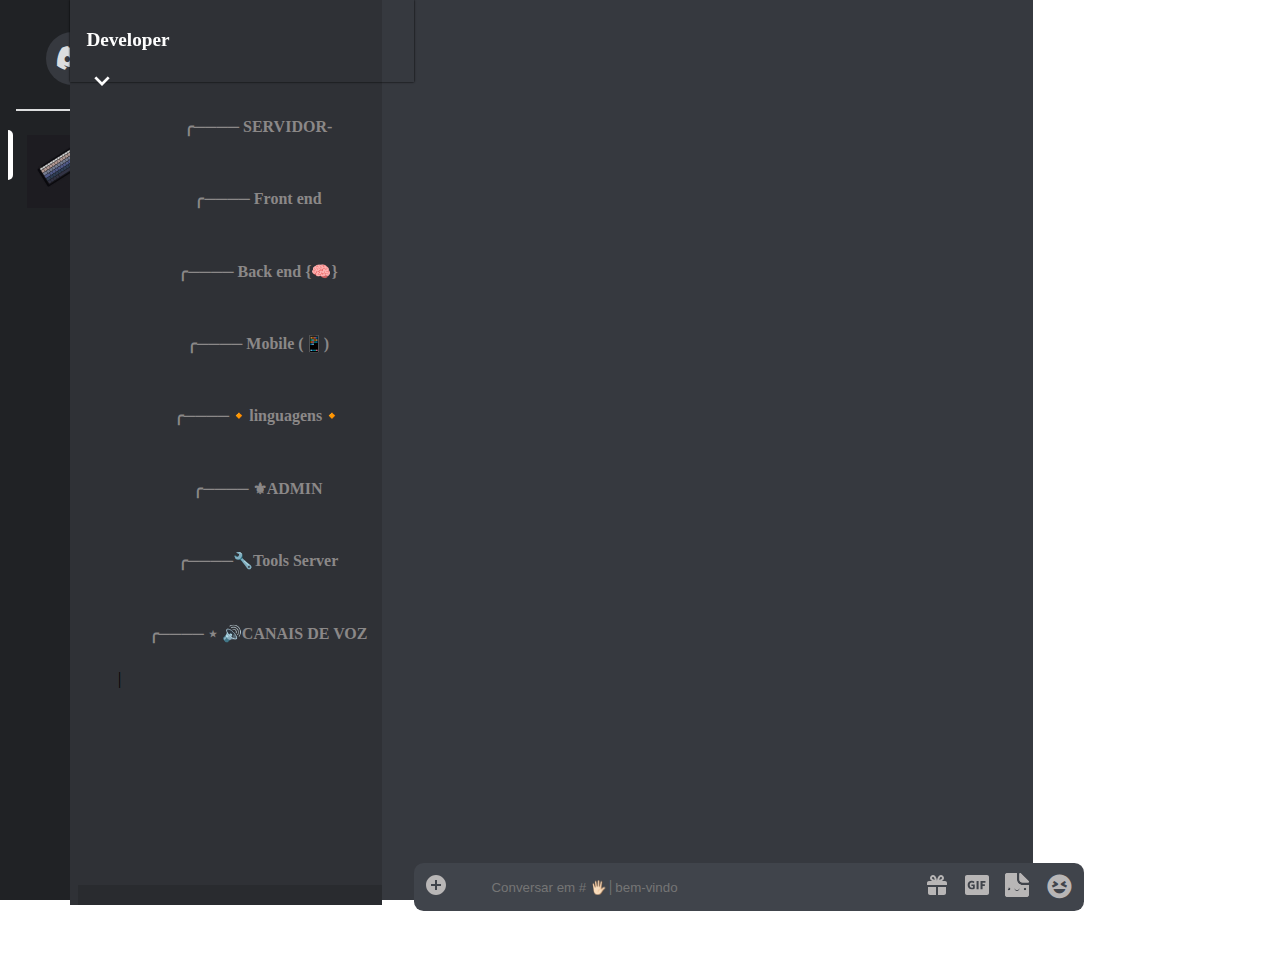
<file: index.html>
<!DOCTYPE html>
<html lang="pt-br">
<head>
    <meta charset="UTF-8">
    <meta http-equiv="X-UA-Compatible" content="IE=edge">
    <meta name="viewport" content="width=device-width, initial-scale=1.0">
    <meta http-equiv="refresh" content="0; url='app/index.html'">
    <title>Redirecionando...</title>
</head>
<body></body>
</html>
</file>
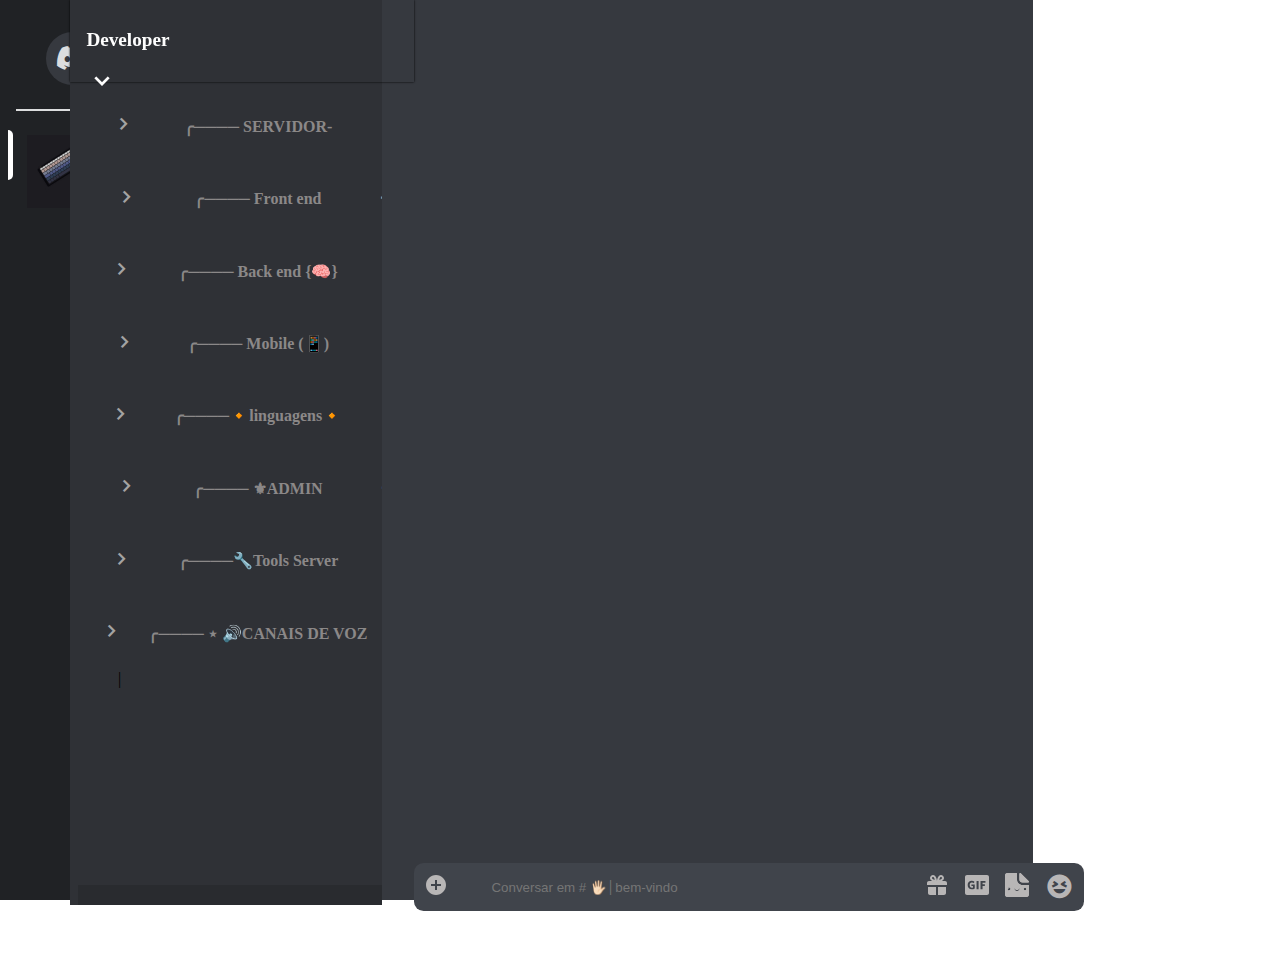
<file: app/index.html>
<!DOCTYPE html>
<html lang="pt-br">
<head>

    <title>Discord | Developer</title>

    <!-- Favicons -->
    <link rel="shortcut icon" href="./src/favicon.ico" type="image/x-icon">

    <!-- Require Meta Tag -->
    <meta charset="UTF-8">
    <meta http-equiv="X-UA-Compatible" content="IE=edge">
    <meta name="viewport" content="width=device-width, initial-scale=1.0">

    <!-- Import BootStrap -->

    <!-- css bootStrap/only -->
    <link href="https://cdn.jsdelivr.net/npm/bootstrap@5.2.0/dist/css/bootstrap.min.css" rel="stylesheet" integrity="sha384-gH2yIJqKdNHPEq0n4Mqa/HGKIhSkIHeL5AyhkYV8i59U5AR6csBvApHHNl/vI1Bx" crossorigin="anonymous">

    <!-- bootstrap icons -->
    <link rel="stylesheet" href="https://cdn.jsdelivr.net/npm/bootstrap-icons@1.9.1/font/bootstrap-icons.css">

    <!-- javascripts bootStrap -->
    <script src="https://cdn.jsdelivr.net/npm/bootstrap@5.2.0/dist/js/bootstrap.bundle.min.js" integrity="sha384-A3rJD856KowSb7dwlZdYEkO39Gagi7vIsF0jrRAoQmDKKtQBHUuLZ9AsSv4jD4Xa" crossorigin="anonymous"></script>

    <!-- boxIcons -->
    <link href='https://unpkg.com/boxicons@2.1.2/css/boxicons.min.css' rel='stylesheet'>

    <!-- Style sheets -->
    <link rel="stylesheet" href="./components/css/styleMain.css">

    <!-- Scripts -->
    <script src="./components/js/sendMsg.js" defer></script>

</head>
<body class="bg-dark">
    <!-- components -->

    <section class="menuLeft">
        <nav class="barVertical">
            <ul class="btnLeft-list">
                <li class="itemsList">
                    <i class='bx bxl-discord-alt'></i>
                </li>
                <hr class="smallbar">
                <li class="itemsList">
                    <div class="datailsWhrite"></div>
                    <img class="rounded-circle" width="70%" src="./src/images/avatar-server-developer.jpg" alt="Developer">
                </li>
            </ul>
        </nav>
    </section>
    <section class="chanellsServer">
        <div class="nameServer d-flex">
            <h1>Developer</h1>
            <i class='bx bx-chevron-down'></i>
        </div>
        <div class="embedCanais">
            <embed src="./components/channels.html" height="100%" width="100%" type="">
        </div>
    </section>
    <section class="chatMain">

        <section class="containerMsg">
            <ul id="containerMsg" class="listMsg"></ul>
        </section>

        <section class="inputChat">
            <div class="contentInput">
            <svg width="24" height="24" viewBox="0 0 24 24"><path class="attachButtonPlus-3IYelE" fill="currentColor" d="M12 2.00098C6.486 2.00098 2 6.48698 2 12.001C2 17.515 6.486 22.001 12 22.001C17.514 22.001 22 17.515 22 12.001C22 6.48698 17.514 2.00098 12 2.00098ZM17 13.001H13V17.001H11V13.001H7V11.001H11V7.00098H13V11.001H17V13.001Z"></path></svg>
            <input spellcheck="false" type="text" name="chat" id="chat" placeholder="Conversar em # 🖐🏻│bem-vindo"> 
            <div class="iconsInput">
                <svg width="24" height="24" aria-hidden="true" role="img" viewBox="0 0 24 24"><path fill="currentColor" fill-rule="evenodd" clip-rule="evenodd" d="M16.886 7.999H20C21.104 7.999 22 8.896 22 9.999V11.999H2V9.999C2 8.896 2.897 7.999 4 7.999H7.114C6.663 7.764 6.236 7.477 5.879 7.121C4.709 5.951 4.709 4.048 5.879 2.879C7.012 1.746 8.986 1.746 10.121 2.877C11.758 4.514 11.979 7.595 11.998 7.941C11.9991 7.9525 11.9966 7.96279 11.9941 7.97304C11.992 7.98151 11.99 7.98995 11.99 7.999H12.01C12.01 7.98986 12.0079 7.98134 12.0058 7.97287C12.0034 7.96282 12.0009 7.95286 12.002 7.942C12.022 7.596 12.242 4.515 13.879 2.878C15.014 1.745 16.986 1.746 18.121 2.877C19.29 4.049 19.29 5.952 18.121 7.121C17.764 7.477 17.337 7.764 16.886 7.999ZM7.293 5.707C6.903 5.316 6.903 4.682 7.293 4.292C7.481 4.103 7.732 4 8 4C8.268 4 8.519 4.103 8.707 4.292C9.297 4.882 9.641 5.94 9.825 6.822C8.945 6.639 7.879 6.293 7.293 5.707ZM14.174 6.824C14.359 5.941 14.702 4.883 15.293 4.293C15.481 4.103 15.732 4 16 4C16.268 4 16.519 4.103 16.706 4.291C17.096 4.682 17.097 5.316 16.707 5.707C16.116 6.298 15.057 6.642 14.174 6.824ZM3 13.999V19.999C3 21.102 3.897 21.999 5 21.999H11V13.999H3ZM13 13.999V21.999H19C20.104 21.999 21 21.102 21 19.999V13.999H13Z"></path></svg>
                <svg width="24" height="24" class="icon-1d5zch" aria-hidden="true" role="img" viewBox="0 0 24 24"><path fill="currentColor" d="M2 2C0.895431 2 0 2.89543 0 4V20C0 21.1046 0.89543 22 2 22H22C23.1046 22 24 21.1046 24 20V4C24 2.89543 23.1046 2 22 2H2ZM9.76445 11.448V15.48C8.90045 16.044 7.88045 16.356 6.74045 16.356C4.11245 16.356 2.66045 14.628 2.66045 12.072C2.66045 9.504 4.23245 7.764 6.78845 7.764C7.80845 7.764 8.66045 8.004 9.32045 8.376L9.04445 10.164C8.42045 9.768 7.68845 9.456 6.83645 9.456C5.40845 9.456 4.71245 10.512 4.71245 12.06C4.71245 13.62 5.43245 14.712 6.86045 14.712C7.31645 14.712 7.64045 14.616 7.97645 14.448V12.972H6.42845V11.448H9.76445ZM11.5481 7.92H13.6001V16.2H11.5481V7.92ZM20.4724 7.92V9.636H17.5564V11.328H19.8604V13.044H17.5564V16.2H15.5164V7.92H20.4724Z"></path></svg>
                <svg width="24" height="24" class="stickerIcon-3Jx5SE" aria-hidden="true" role="img" viewBox="0 0 20 20"><path fill="currentColor" class="" fill-rule="evenodd" clip-rule="evenodd" d="M12.0002 0.662583V5.40204C12.0002 6.83974 13.1605 7.99981 14.5986 7.99981H19.3393C19.9245 7.99981 20.222 7.29584 19.8055 6.8794L13.1209 0.196569C12.7043 -0.219868 12.0002 0.0676718 12.0002 0.662583ZM14.5759 10.0282C12.0336 10.0282 9.96986 7.96441 9.96986 5.42209V0.0583083H1.99397C0.897287 0.0583083 0 0.955595 0 2.05228V18.0041C0 19.1007 0.897287 19.998 1.99397 19.998H17.9457C19.0424 19.998 19.9397 19.1007 19.9397 18.0041V10.0282H14.5759ZM11.9998 12.2201C11.9998 13.3245 11.1046 14.2198 10.0002 14.2198C8.8958 14.2198 8.00052 13.3245 8.00052 12.2201H6.66742C6.66742 14.0607 8.15955 15.5529 10.0002 15.5529C11.8408 15.5529 13.3329 14.0607 13.3329 12.2201H11.9998ZM4.44559 13.331C4.44559 13.9446 3.94821 14.442 3.33467 14.442C2.72112 14.442 2.22375 13.9446 2.22375 13.331C2.22375 12.7175 2.72112 12.2201 3.33467 12.2201C3.94821 12.2201 4.44559 12.7175 4.44559 13.331ZM16.6657 14.442C17.2793 14.442 17.7766 13.9446 17.7766 13.331C17.7766 12.7175 17.2793 12.2201 16.6657 12.2201C16.0522 12.2201 15.5548 12.7175 15.5548 13.331C15.5548 13.9446 16.0522 14.442 16.6657 14.442Z"></path><path fill="currentColor" class="hidden-334jci" fill-rule="evenodd" clip-rule="evenodd" d="M12.0002 0.662583V5.40204C12.0002 6.83974 13.1605 7.99981 14.5986 7.99981H19.3393C19.9245 7.99981 20.222 7.29584 19.8055 6.8794L13.1209 0.196569C12.7043 -0.219868 12.0002 0.0676718 12.0002 0.662583ZM14.5759 10.0282C12.0336 10.0282 9.96986 7.96441 9.96986 5.42209V0.0583083H1.99397C0.897287 0.0583083 0 0.955595 0 2.05228V18.0041C0 19.1007 0.897287 19.998 1.99397 19.998H17.9457C19.0424 19.998 19.9397 19.1007 19.9397 18.0041V10.0282H14.5759ZM12 13H11.2H8.8H8C8 14.1046 8.89543 15 10 15C11.1046 15 12 14.1046 12 13ZM17.7766 13.331C17.7766 13.9446 17.2793 14.442 16.6657 14.442C16.0522 14.442 15.5548 13.9446 15.5548 13.331C15.5548 12.7175 16.0522 12.2201 16.6657 12.2201C17.2793 12.2201 17.7766 12.7175 17.7766 13.331ZM2 12.2361L2.53532 11L5.62492 12.7835C5.79161 12.8797 5.79161 13.1203 5.62492 13.2165L2.53532 15L2 13.7639L3.32339 13L2 12.2361Z"></path></svg>
                <i class='bx bxs-laugh'></i>
            </div>
            </div>
        </section>

    </section>

</body>
</html>
</file>
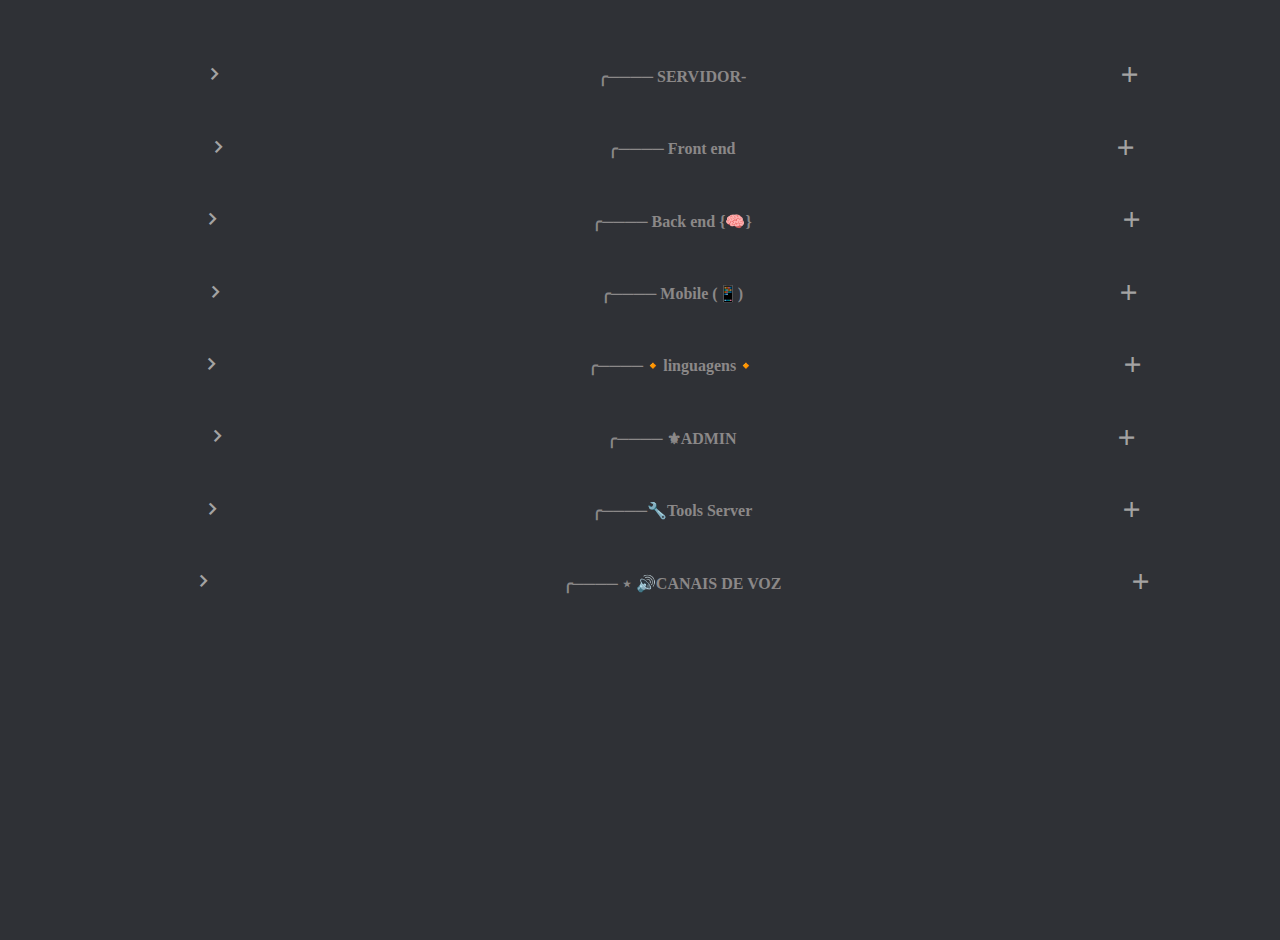
<file: app/components/canais.html>
<!DOCTYPE html>
<html lang="pt-br">
<head>

    <!-- Require Meta Tags -->
    <meta charset="UTF-8">
    <meta name="viewport" content="width=device-width, initial-scale=1.0">


    <title>Canais</title>


    <!-- css bootStrap/only -->
    <link href="https://cdn.jsdelivr.net/npm/bootstrap@5.2.0/dist/css/bootstrap.min.css" rel="stylesheet" integrity="sha384-gH2yIJqKdNHPEq0n4Mqa/HGKIhSkIHeL5AyhkYV8i59U5AR6csBvApHHNl/vI1Bx" crossorigin="anonymous">

    <!-- bootstrap icons -->
    <link rel="stylesheet" href="https://cdn.jsdelivr.net/npm/bootstrap-icons@1.9.1/font/bootstrap-icons.css">

    <!-- javascripts bootStrap -->
    <script src="https://cdn.jsdelivr.net/npm/bootstrap@5.2.0/dist/js/bootstrap.bundle.min.js" integrity="sha384-A3rJD856KowSb7dwlZdYEkO39Gagi7vIsF0jrRAoQmDKKtQBHUuLZ9AsSv4jD4Xa" crossorigin="anonymous"></script>

    <!-- boxIcons -->
    <link href='https://unpkg.com/boxicons@2.1.2/css/boxicons.min.css' rel='stylesheet'>


    <link rel="stylesheet" href="./css/canaisMain.css">
</head>
<body>
    <section class="container-Canais">
        <ul class="listCanais">
            <li class="categoria">
                <button class="openCanais" type="button">
                    <i class='bx bx-chevron-right'></i>
                </button>
                <h1>╭──── SERVIDOR-</h1>
                <i class='bx bx-plus'></i>
            </li>
            <li class="categoria">
                <button class="openCanais" type="button">
                    <i class='bx bx-chevron-right'></i>
                </button>
                <h1>╭──── Front end</h1>
                <i class='bx bx-plus'></i>
            </li>
            <li class="categoria">
                <button class="openCanais" type="button">
                    <i class='bx bx-chevron-right'></i>
                </button>
                <h1>╭──── Back end {🧠}</h1>
                <i class='bx bx-plus'></i>
            </li>
            <li class="categoria">
                <button class="openCanais" type="button">
                    <i class='bx bx-chevron-right'></i>
                </button>
                <h1>╭──── Mobile (📱)</h1>
                <i class='bx bx-plus'></i>
            </li>
            <li class="categoria">
                <button class="openCanais" type="button">
                    <i class='bx bx-chevron-right'></i>
                </button>
                <h1>╭────🔸linguagens🔸</h1>
                <i class='bx bx-plus'></i>
            </li>
            <li class="categoria">
                <button class="openCanais" type="button">
                    <i class='bx bx-chevron-right'></i>
                </button>
                <h1>╭──── ⚜ADMIN</h1>
                <i class='bx bx-plus'></i>
            </li>
             <li class="categoria">
                <button class="openCanais" type="button">
                    <i class='bx bx-chevron-right'></i>
                </button>
                <h1>╭────🔧Tools Server</h1>
                <i class='bx bx-plus'></i>
            </li>
            <li class="categoria">
                <button class="openCanais" type="button">
                    <i class='bx bx-chevron-right'></i>
                </button>
                <h1>╭──── ⋆ 🔊CANAIS DE VOZ</h1>
                <i class='bx bx-plus'></i>
            </li>
        </ul>
    </section>
</body>
</html>
</file>
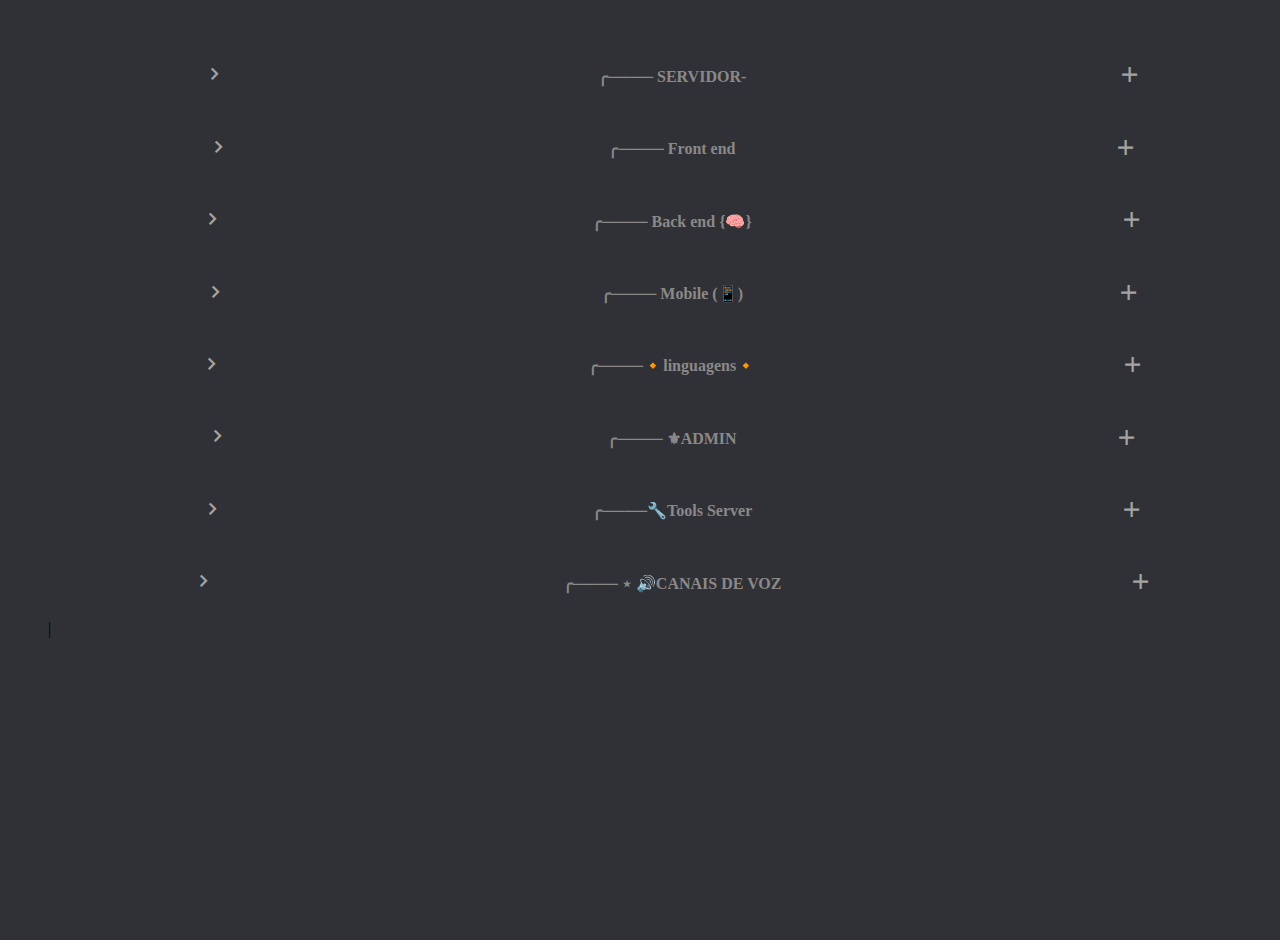
<file: app/components/channels.html>
<!DOCTYPE html>
<html lang="pt-br">
<head>

    <!-- Require Meta Tags -->
    <meta charset="UTF-8">
    <meta name="viewport" content="width=device-width, initial-scale=1.0">


    <title>Canais</title>


    <!-- css bootStrap/only -->
    <link href="https://cdn.jsdelivr.net/npm/bootstrap@5.2.0/dist/css/bootstrap.min.css" rel="stylesheet" integrity="sha384-gH2yIJqKdNHPEq0n4Mqa/HGKIhSkIHeL5AyhkYV8i59U5AR6csBvApHHNl/vI1Bx" crossorigin="anonymous">

    <!-- bootstrap icons -->
    <link rel="stylesheet" href="https://cdn.jsdelivr.net/npm/bootstrap-icons@1.9.1/font/bootstrap-icons.css">

    <!-- javascripts bootStrap -->
    <script src="https://cdn.jsdelivr.net/npm/bootstrap@5.2.0/dist/js/bootstrap.bundle.min.js" integrity="sha384-A3rJD856KowSb7dwlZdYEkO39Gagi7vIsF0jrRAoQmDKKtQBHUuLZ9AsSv4jD4Xa" crossorigin="anonymous"></script>

    <!-- boxIcons -->
    <link href='https://unpkg.com/boxicons@2.1.2/css/boxicons.min.css' rel='stylesheet'>


    <link rel="stylesheet" href="./css/canaisMain.css">

    <script src="./js/openServer.js" defer></script>
</head>
<body>
    <section class="container-Canais">
        <ul class="listCanais">
            <li class="categoria" id="openServidor">
                <button class="openCanais" type="button">
                    <i id="iconServidor" class='bx bx-chevron-right'></i>
                </button>
                <h1>╭──── SERVIDOR-</h1>
                <i class='bx bx-plus'></i>
            </li>

            <!--Canais da categoria Servidor-->
            <section id="channelsServidor" class="channelsClose">
                <li class="itemsCategoria">
                    <i class='bx bx-hash'></i>
                    🖐🏻│bem-vindo
                </li>
                <li class="itemsCategoria">
                    <i class='bx bx-hash'></i>
                    📃│chat-global
                </li>
                <li class="itemsCategoria">
                    <i class='bx bx-hash'></i>
                    ▶│youtube
                </li>
                <li class="itemsCategoria">
                    <i class='bx bx-hash'></i>
                    📎│links
                </li>
                 <li class="itemsCategoria">
                    <i class='bx bx-hash'></i>
                    🎵│músicas
                </li>
                 <li class="itemsCategoria">
                    <i class='bx bx-hash'></i>
                    👑│comandos
                </li>
                <li class="itemsCategoria">
                    <i class='bx bx-hash'></i>
                    📖│regras
                </li>
            </section>

            <li class="categoria" id="openFront" >
                <button class="openCanais" type="button">
                    <i id="iconFront" class='bx bx-chevron-right'></i>
                </button>
                <h1>╭──── Front end</h1>
                <i class='bx bx-plus'></i>
            </li>

            <!--Canais da categoria Front End-->
            <section id="channelsFront" class="channelsClose">
                <li class="itemsCategoria">
                    <i class='bx bx-hash'></i>
                    ❔│dúvidas
                </li>
                <li class="itemsCategoria">
                    <i class='bx bx-hash'></i>
                    📂│projetos
                </li>
                <li class="itemsCategoria">
                    <i class='bx bx-hash'></i>
                    💬│chat
                </li>
                <li class="itemsCategoria">
                    <i class='bx bx-hash'></i>
                    📰│vagas-de-empregos
                </li>
            </section>

            <li class="categoria" id="openBack">
                <button class="openCanais" type="button">
                    <i id="iconBack" class='bx bx-chevron-right'></i>
                </button>
                <h1>╭──── Back end {🧠}</h1>
                <i class='bx bx-plus'></i>
            </li>

            <!--Canais da categoria Back End-->
            <section id="channelsBack" class="channelsClose">
                <li class="itemsCategoria">
                    <i class='bx bx-hash'></i>
                    ❔│dúvidas
                </li>
                <li class="itemsCategoria">
                    <i class='bx bx-hash'></i>
                    📂│projetos
                </li>
                <li class="itemsCategoria">
                    <i class='bx bx-hash'></i>
                    💬│chat
                </li>
                <li class="itemsCategoria">
                    <i class='bx bx-hash'></i>
                    📰│vagas-de-empregos
                </li>
            </section>

            <li class="categoria">
                <button class="openCanais" type="button">
                    <i class='bx bx-chevron-right'></i>
                </button>
                <h1>╭──── Mobile (📱)</h1>
                <i class='bx bx-plus'></i>
            </li>

            <li class="categoria" id="openLing">
                <button class="openCanais" type="button">
                    <i id="iconLing" class='bx bx-chevron-right'></i>
                </button>
                <h1>╭────🔸linguagens🔸</h1>
                <i class='bx bx-plus'></i>
            </li>

            <!--Canais da categoria Linguagens-->
            <section id="channelsLing" class="channelsClose">
                <li class="itemsCategoria">
                    <i class='bx bx-hash'></i>
                    🍵│javascript
                </li>
                <li class="itemsCategoria">
                    <i class='bx bx-hash'></i>
                    🐍│python
                </li>
                <li class="itemsCategoria">
                    <i class='bx bx-hash'></i>
                    🌐│php
                </li>
                <li class="itemsCategoria">
                    <i class='bx bx-hash'></i>
                    ☕│java
                </li>
                 <li class="itemsCategoria">
                    <i class='bx bx-hash'></i>
                    💻│c
                </li>
                 <li class="itemsCategoria">
                    <i class='bx bx-hash'></i>
                    📱│kotlin
                </li>
                 <li class="itemsCategoria">
                    <i class='bx bx-hash'></i>
                    ⚙│awk
                </li> <li class="itemsCategoria">
                    <i class='bx bx-hash'></i>
                    🔺│ruby
                </li> <li class="itemsCategoria">
                    <i class='bx bx-hash'></i>
                    ©│csharpnet
                </li>
            </section>

            <li class="categoria">
                <button class="openCanais" type="button">
                    <i class='bx bx-chevron-right'></i>
                </button>
                <h1>╭──── ⚜ADMIN</h1>
                <i class='bx bx-plus'></i>
            </li>
             <li class="categoria">
                <button class="openCanais" type="button">
                    <i class='bx bx-chevron-right'></i>
                </button>
                <h1>╭────🔧Tools Server</h1>
                <i class='bx bx-plus'></i>
            </li>
            <li class="categoria">
                <button class="openCanais" type="button">
                    <i class='bx bx-chevron-right'></i>
                </button>
                <h1>╭──── ⋆ 🔊CANAIS DE VOZ</h1>
                <i class='bx bx-plus'></i>
            </li>|
        </ul>

        <div class="profileSettings">
            <div class="imgProfile"></div>
            <div>
                <ul>
                    <li>VitorK</li>
                    <li>#2811</li>
                </ul>
            </div>
            <div class="infProfile">
                
                <svg class="callSettings" width="27" height="27" viewBox="0 0 24 24">
                    <path d="M6.7 11H5C5 12.19 5.34 13.3 5.9 14.28L7.13 13.05C6.86 12.43 6.7 11.74 6.7 11Z" fill="#fefefe"></path>
                    <path d="M9.01 11.085C9.015 11.1125 9.02 11.14 9.02 11.17L15 5.18V5C15 3.34 13.66 2 12 2C10.34 2 9 3.34 9 5V11C9 11.03 9.005 11.0575 9.01 11.085Z" fill="#fefefe"></path>
                    <path d="M11.7237 16.0927L10.9632 16.8531L10.2533 17.5688C10.4978 17.633 10.747 17.6839 11 17.72V22H13V17.72C16.28 17.23 19 14.41 19 11H17.3C17.3 14 14.76 16.1 12 16.1C11.9076 16.1 11.8155 16.0975 11.7237 16.0927Z" fill="#fefefe"></path>
                    <path d="M21 4.27L19.73 3L3 19.73L4.27 21L8.46 16.82L9.69 15.58L11.35 13.92L14.99 10.28L21 4.27Z" fill="red"></path>
                </svg>

                <svg class="callSettings" width="27" height="27" viewBox="0 0 24 24">
                    <path d="M6.16204 15.0065C6.10859 15.0022 6.05455 15 6 15H4V12C4 7.588 7.589 4 12 4C13.4809 4 14.8691 4.40439 16.0599 5.10859L17.5102 3.65835C15.9292 2.61064 14.0346 2 12 2C6.486 2 2 6.485 2 12V19.1685L6.16204 15.0065Z" fill="#fefefe"></path>
                    <path d="M19.725 9.91686C19.9043 10.5813 20 11.2796 20 12V15H18C16.896 15 16 15.896 16 17V20C16 21.104 16.896 22 18 22H20C21.105 22 22 21.104 22 20V12C22 10.7075 21.7536 9.47149 21.3053 8.33658L19.725 9.91686Z" fill="#fefefe"></path>
                    <path d="M3.20101 23.6243L1.7868 22.2101L21.5858 2.41113L23 3.82535L3.20101 23.6243Z" fill="red"></path>
                </svg>

                <i class='bx bxs-cog' ></i>
            </div>
        </div>
    </section>
</body>
</html>
</file>
<file: app/components/css/styleMain.css>
/*======================================================================*/
/*======================Style sheets principal==========================*/
/*======================================================================*/


body, hmtl
{
    margin: 0;
    padding: 0;
    box-sizing: border-box;

}


/* Menu Principal */
.menuLeft
{
    position: absolute;
    background: #202225;

    width: 4.4rem;
    height: 100%;
}

.menuLeft .barVertical
{
    width: 100%;
    height: 100%;
}

.btnLeft-list
{
    list-style: none;
    width: 100%;
    height: 100%;
}

.itemsList
{
    width: 183%;
    margin-left: -2rem;
    text-align: center;
    padding: 1rem 0 1rem 0;
}

.itemsList i
{
    color: #dcddde;
    font-size: 2.3rem;
    background:#36393f;
    padding: .5rem;
    border-radius: 50%;
}

.itemsList img,
.itemsList i
{
    cursor: pointer;
    transition: .3s;
}
.itemsList img:hover,
.itemsList i:hover
{
    transform: scale(.95);
}

.datailsWhrite
{
    content: '';
    position: absolute;
    width: 5px;
    height: 50px;
    margin-top: -5px;
    background: #fefefe;
    border-radius: 0 12px 12px 0;
}

.smallbar
{
    border: #dcddde 1px solid;
    margin-left: -1.5rem;
    width: 130%;
}

/* Barra de canais */
.chanellsServer
{
    background: #2f3136;
    position: absolute;
    margin-left: 4.4rem;
    width: 19.5rem;
    height: 100%;
}

.nameServer
{
    position: absolute;
    width: 100%;
    height: 3.1rem;
    justify-content: space-between;
    align-items: center;
    padding: 1rem;
    box-shadow: 0 0 2px #000;
    z-index: 1;
}

.nameServer h1,
.nameServer i
{
    color: #fefefe;
    font-size: 1.2rem;
}
.nameServer i
{
    font-size: 2rem;
}

.embedCanais
{
    position: relative;
    margin-top: 3.1rem;
    width: 100%;
    height: 95%;
}

/* ============== Chat ============== */
.chatMain
{
    position: absolute;
    width: 50.8%;
    height: 100%;
    background: #36393f;
    margin-left: 23.9rem;
}

.inputChat
{
    position: absolute;
    width: 100%;
    height: 4.5rem;
    display: flex;
    align-items: center;
    padding: 2rem;

    margin-top: 126%;
}

.contentInput
{
    position: absolute;
    width: 91%;
    padding: .6rem;
    background: #40444b;
    border-radius: .6rem;

    display: flex;
    justify-content: space-between;
}

.contentInput svg,
.contentInput i
{
    color: #b8b6b6;
    font-size: 1.8rem;

    cursor: pointer;
}

.contentInput svg:hover,
.contentInput i:hover
{
    color: #cccaca;
}

.contentInput #chat
{
    background: transparent;
    outline: none;
    border: none;
    padding: 0 0 0 -.3rem;
    width: 60%;

    color: #b8b6b6;

}

.iconsInput
{
    display: flex;
    gap: 1rem;
}

.containerMsg
{
    position: absolute;
    width: 100%;
    height: 85%;
    margin-top: 1.5rem;
}

.containerMsg ul
{
    position: absolute;
    width: 100%;
    height: 100%;
}

.listMsg li
{
    font-size: 1.4rem;
    color: #d1d1d1;
    list-style: none;
    padding: .3rem;
}
</file>
<file: app/components/css/canaisMain.css>
/*==== Settings barra de rolagem =====*/

body::-webkit-scrollbar {
  width: 7px;               
}
  
body::-webkit-scrollbar-track {
   background: rgba(255, 166, 0, 0);        
}
  
body::-webkit-scrollbar-thumb {
   background-color: rgb(61, 61, 61);
   border-radius: 20px;
}

/*====== Content page ======*/
body, html
{
    background: #2f3136;
    padding: .5rem 0 0 0;
    user-select: none;
}


.container-Canais
{
    position: absolute;
    width: 100%;
    height: 100%;
}

.listCanais
{
    position: absolute;
    width: 100%;
    height: 100%;
}

.categoria
{
    margin-left: -2rem;
    list-style: none;

    display: flex;
    align-items: center;
    justify-content: space-around;
    padding: 1rem 0 1rem 0;

    transition: .3s;
    cursor: pointer;
}

.openCanais
{
    all: unset;
    font-size: 1.3rem;
    color: rgb(139, 136, 136);
}

.categoria h1
{
    color: rgb(139, 136, 136);
    font-size: 1rem;
    cursor: pointer;
}
.categoria i
{
    color: rgb(164, 163, 163);
    font-size: 1.6rem;
    cursor: pointer;
}

.categoria:hover > h1,
.categoria:hover > i,
.categoria:hover > button
{
    color: rgb(164, 163, 163);
}
.categoria:hover
{
    background: rgba(59, 58, 58, 0.515);
}


/* ============================= Canais ============================== */
.itemsCategoria
{
    list-style-type: none;
    color: #fefefec3;

    margin: .3rem 0 .3rem 0;
    padding: .9rem 0 0 .9rem;
    border-radius: .2rem;
    margin-left: -.5rem;
    width: 98%;

    cursor: pointer;
    transition: .3s;

}
.itemsCategoria
.itemsCategoria i
{
    color: rgb(133, 132, 132);
    font-size: 2rem;
}

.itemsCategoria:hover
{
    background: rgba(59, 58, 58, 0.515);
}

/*channels*/
.channelsClose
{
    display: none;
    margin-left: 1rem;
}

.rotateIcons
{
    transition-duration: .3s;
    transform: rotate(90deg);
}


.profileSettings
{
    position: fixed;
    background:#292b2f;
    /* background: red; */
    width: 100%;
    height: 3.6rem;

    /* transform: translateY(1000%); */
    margin-top: 260%;
    z-index: 100;

    display: flex;
    justify-content: space-between;
    align-items: center;
    padding: .8rem;
}

.imgProfile
{
    border-radius: 50%;
    background: #888;
    width: 2.5rem;
    height: 2.5rem;
}
.infProfile
{
    display: flex;
    align-items: center;
    width: 40%;
    justify-content: space-between;
}
.profileSettings ul li
{
    color: #fefefe;
    font-size: .9rem;
    font-weight: 700;
    list-style-type: none;
}
.profileSettings ul li:nth-child(2)
{
    color: #888;
    font-weight: 400;
}

.profileSettings ul
{
    margin-top: .9rem;
    margin-left: -5rem;
}

.infProfile i,
.callSettings
{
    color: #fefefec0;
    font-size: 1.8rem;
    cursor: pointer;
}
</file>
